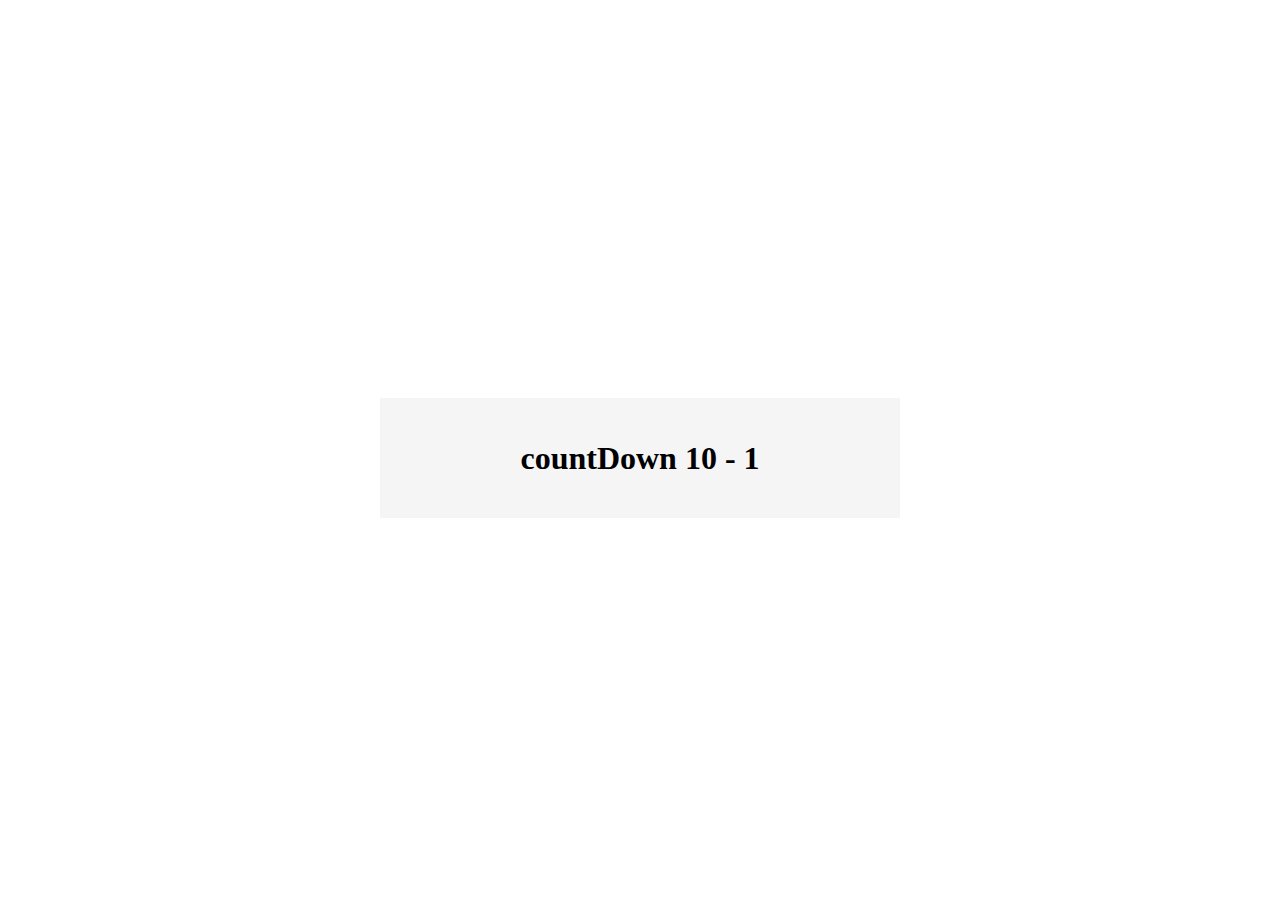
<file: countdown.html>
<!DOCTYPE html>
<html lang="en">
<head>
    <meta charset="UTF-8">
    <meta http-equiv="X-UA-Compatible" content="IE=edge">
    <meta name="viewport" content="width=device-width, initial-scale=1.0">
    <title>Document</title>
    <link rel="stylesheet" href="countdown.css">
</head>
<body>
  <!-- <h1 id="countdown"></h1> -->
    <script src="countdown.js"></script>
</body>
</html>
</file>
<file: countdown.css>
body
{
    height:100vh;
    display:flex;
    flex-wrap: wrap;
    justify-content: center;
    align-items: center;
}

h1
{
    display:flex;
    width:500px;
    height:100px;
    background: whitesmoke;
    text-align: center;
    justify-content:center;
    align-items: center;
    padding: 10px;
}
</file>
